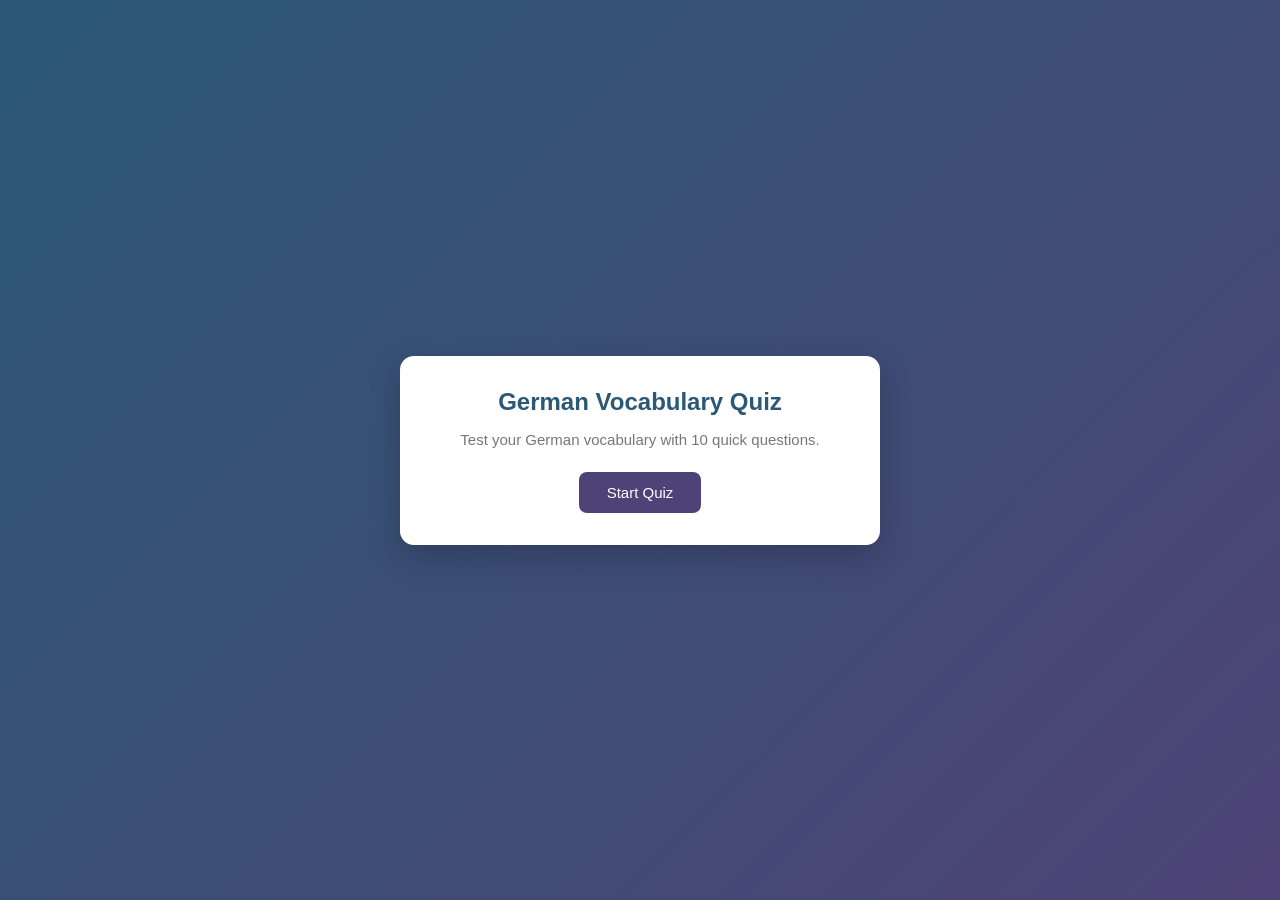
<file: index.html>
<!DOCTYPE html>
<html lang="en">
<head>
  <meta charset="UTF-8" />
  <meta name="viewport" content="width=device-width, initial-scale=1.0" />
  <title>German Vocabulary Quiz</title>
  <link rel="stylesheet" href="style.css" />
</head>
<body>
  <div class="quiz">

    <!-- Start screen -->
    <div id="start-screen" class="screen">
      <h1>German Vocabulary Quiz</h1>
      <p class="screen__text">Test your German vocabulary with 10 quick questions.</p>
      <button id="start-btn" class="btn">Start Quiz</button>
    </div>

    <!-- Quiz screen -->
    <div id="quiz-screen" class="screen is-hidden">
      <div class="quiz__top">
        <span id="question-counter" class="quiz__counter">Question 1/10</span>
        <span id="score-display" class="quiz__score">Score: 0</span>
      </div>

      <div class="progress-bar">
        <div id="progress-fill" class="progress-bar__fill"></div>
      </div>

      <h2 id="question-text" class="quiz__question"></h2>

      <div id="answers" class="answers"></div>

      <button id="next-btn" class="btn btn--secondary is-hidden">Next Question</button>
    </div>

    <!-- Result screen -->
    <div id="result-screen" class="screen is-hidden">
      <h1>Quiz Finished!</h1>
      <p id="final-score" class="screen__score"></p>
      <p id="final-message" class="screen__text"></p>
      <button id="restart-btn" class="btn">Try Again</button>
    </div>

  </div>

  <script src="script.js"></script>
</body>
</html>
</file>
<file: style.css>
* {
  box-sizing: border-box;
}

body {
  margin: 0;
  min-height: 100vh;
  font-family: 'Segoe UI', Tahoma, Geneva, Verdana, sans-serif;
  background: linear-gradient(135deg, #2b5876, #4e4376);
  display: flex;
  justify-content: center;
  align-items: center;
  padding: 24px 16px;
}

.quiz {
  width: 100%;
  max-width: 480px;
  background: #ffffff;
  border-radius: 14px;
  box-shadow: 0 12px 32px rgba(0, 0, 0, 0.2);
  padding: 32px;
}

.screen.is-hidden {
  display: none;
}

.screen {
  text-align: center;
}

.screen h1 {
  margin: 0 0 12px;
  font-size: 24px;
  color: #2b5876;
}

.screen__text {
  color: #777;
  font-size: 15px;
  margin-bottom: 24px;
}

.screen__score {
  font-size: 40px;
  font-weight: bold;
  color: #2b5876;
  margin: 12px 0;
}

.btn {
  padding: 12px 28px;
  border: none;
  border-radius: 8px;
  background: #4e4376;
  color: #fff;
  font-size: 15px;
  cursor: pointer;
  transition: background 0.2s, transform 0.1s;
}

.btn:hover {
  background: #3c346048;
  background: #3c3460;
}

.btn:active {
  transform: scale(0.97);
}

.btn--secondary {
  margin-top: 20px;
}

.quiz__top {
  display: flex;
  justify-content: space-between;
  font-size: 13px;
  color: #888;
  margin-bottom: 10px;
}

.progress-bar {
  height: 6px;
  background: #f0f0f4;
  border-radius: 4px;
  overflow: hidden;
  margin-bottom: 24px;
}

.progress-bar__fill {
  height: 100%;
  width: 0%;
  background: #4e4376;
  transition: width 0.3s ease;
}

.quiz__question {
  text-align: left;
  font-size: 19px;
  color: #2b2b2b;
  margin-bottom: 20px;
}

.answers {
  display: flex;
  flex-direction: column;
  gap: 10px;
}

.answer-btn {
  text-align: left;
  padding: 13px 16px;
  border: 2px solid #eaeaf2;
  border-radius: 10px;
  background: #fafaff;
  color: #333;
  font-size: 15px;
  cursor: pointer;
  transition: border-color 0.2s, background 0.2s;
}

.answer-btn:hover {
  border-color: #4e4376;
}

.answer-btn.is-correct {
  background: #e6f7ee;
  border-color: #1f9d55;
  color: #1f9d55;
  font-weight: 600;
}

.answer-btn.is-wrong {
  background: #fde8e8;
  border-color: #d0392c;
  color: #d0392c;
  font-weight: 600;
}

.answer-btn:disabled {
  cursor: default;
}
</file>
<file: style-2.css>
* {
  box-sizing: border-box;
}

body {
  margin: 0;
  min-height: 100vh;
  font-family: 'Segoe UI', Tahoma, Geneva, Verdana, sans-serif;
  background: linear-gradient(135deg, #2b5876, #4e4376);
  display: flex;
  justify-content: center;
  align-items: center;
  padding: 24px 16px;
}

.quiz {
  width: 100%;
  max-width: 480px;
  background: #ffffff;
  border-radius: 14px;
  box-shadow: 0 12px 32px rgba(0, 0, 0, 0.2);
  padding: 32px;
}

.screen.is-hidden {
  display: none;
}

.screen {
  text-align: center;
}

.screen h1 {
  margin: 0 0 12px;
  font-size: 24px;
  color: #2b5876;
}

.screen__text {
  color: #777;
  font-size: 15px;
  margin-bottom: 24px;
}

.screen__score {
  font-size: 40px;
  font-weight: bold;
  color: #2b5876;
  margin: 12px 0;
}

.btn {
  padding: 12px 28px;
  border: none;
  border-radius: 8px;
  background: #4e4376;
  color: #fff;
  font-size: 15px;
  cursor: pointer;
  transition: background 0.2s, transform 0.1s;
}

.btn:hover {
  background: #3c346048;
  background: #3c3460;
}

.btn:active {
  transform: scale(0.97);
}

.btn--secondary {
  margin-top: 20px;
}

.quiz__top {
  display: flex;
  justify-content: space-between;
  font-size: 13px;
  color: #888;
  margin-bottom: 10px;
}

.progress-bar {
  height: 6px;
  background: #f0f0f4;
  border-radius: 4px;
  overflow: hidden;
  margin-bottom: 24px;
}

.progress-bar__fill {
  height: 100%;
  width: 0%;
  background: #4e4376;
  transition: width 0.3s ease;
}

.quiz__question {
  text-align: left;
  font-size: 19px;
  color: #2b2b2b;
  margin-bottom: 20px;
}

.answers {
  display: flex;
  flex-direction: column;
  gap: 10px;
}

.answer-btn {
  text-align: left;
  padding: 13px 16px;
  border: 2px solid #eaeaf2;
  border-radius: 10px;
  background: #fafaff;
  color: #333;
  font-size: 15px;
  cursor: pointer;
  transition: border-color 0.2s, background 0.2s;
}

.answer-btn:hover {
  border-color: #4e4376;
}

.answer-btn.is-correct {
  background: #e6f7ee;
  border-color: #1f9d55;
  color: #1f9d55;
  font-weight: 600;
}

.answer-btn.is-wrong {
  background: #fde8e8;
  border-color: #d0392c;
  color: #d0392c;
  font-weight: 600;
}

.answer-btn:disabled {
  cursor: default;
}
</file>
